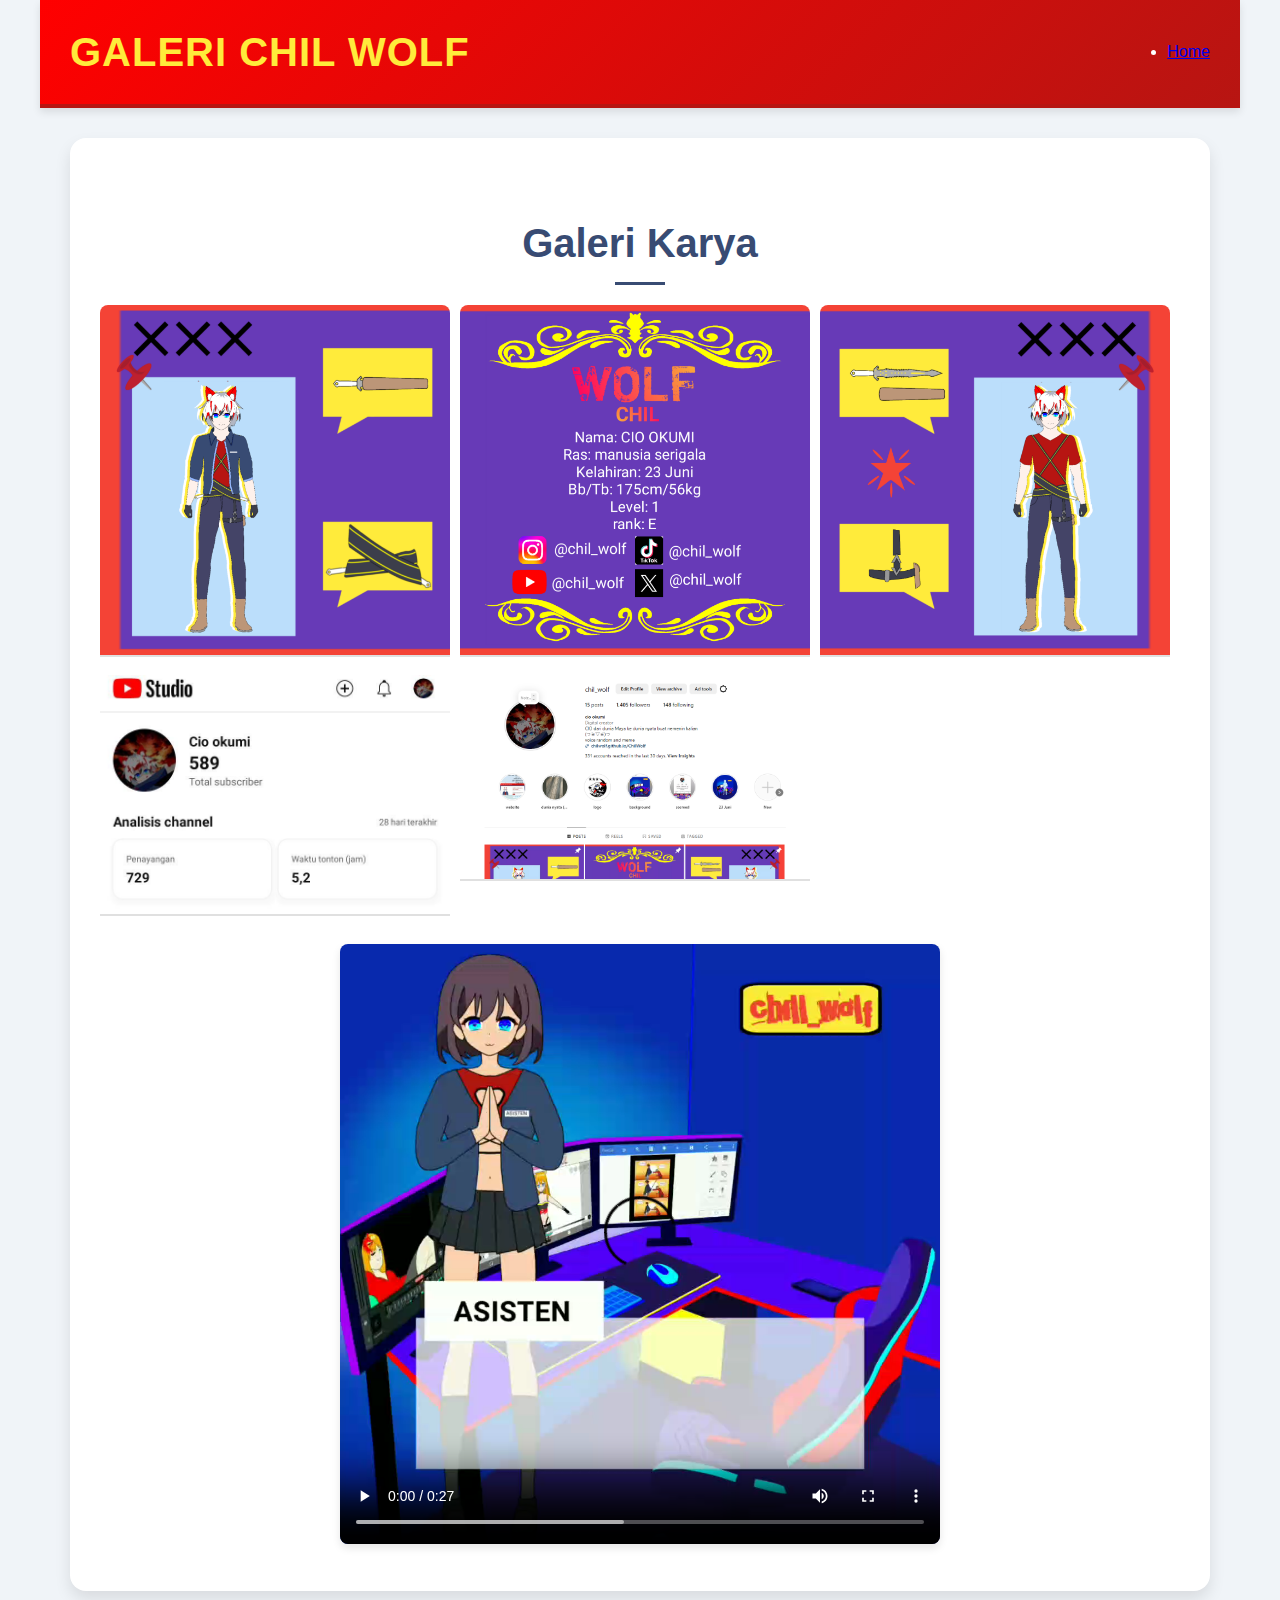
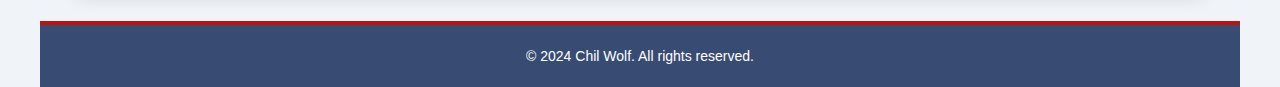
<file: gallery.html>
<!DOCTYPE html>
<html lang="id">
<head>
    <meta charset="UTF-8" />
    <meta name="viewport" content="width=device-width, initial-scale=1.0" />
    <link rel="stylesheet" href="style.css" />
    <title>Galeri - Chil Wolf</title>
    <meta name="description" content="Galeri karya dan konten terbaru dari Chil Wolf, seorang content creator virtual." />
    <meta name="robots" content="index, follow" />
</head>
<body>
    <div class="container">
        <header class="header">
            <div class="logo">
                <h1>Galeri Chil Wolf</h1>
            </div>
            <nav class="main-nav">
                <ul>
                    <li><a href="index.html">Home</a></li>
                </ul>
            </nav>
        </header>

        <main class="content">
            <section id="gallery" class="gallery">
                <h2>Galeri Karya</h2>
                <div class="gallery-grid">
                    <div class="gallery-item">
                        <img src="kiri.png" alt="Deskripsi foto 1" loading="lazy" />
                    </div>
                    <div class="gallery-item">
                        <img src="tengah.png" alt="Deskripsi foto 2" loading="lazy" />
                    </div>
                    <div class="gallery-item">
                        <img src="kanan.png" alt="Deskripsi foto 3" loading="lazy" />
                    </div>
                    <div class="gallery-item">
                        <img src="yt.jpg" alt="Deskripsi foto 4" loading="lazy" />
                    </div>
                    <div class="gallery-item">
                        <img src="ig.png" alt="Deskripsi foto 5" loading="lazy" />
                    </div>
                </div>
                <div class="gallery-video">
                    <video controls loading="lazy">
                        <source src="lv_0_20240721004310(0).mp4" type="video/mp4" />
                        Browser Anda tidak mendukung elemen video.
                    </video>
                </div>
            </section>
        </main>

        <footer class="footer">
            <p>&copy; 2024 Chil Wolf. All rights reserved.</p>
        </footer>
    </div>
</body>
</html>
</file>
<file: style.css>
/* Global Styles */
body {
    font-family: 'Poppins', Tahoma, Geneva, Verdana, sans-serif;
    margin: 0;
    padding: 0;
    box-sizing: border-box;
    background-color: #f0f4f8; /* Background yang lebih cerah untuk kontras yang lebih baik */
    color: #333; /* Warna teks yang lebih gelap untuk keterbacaan */
    line-height: 1.6;
}

/* Container */
.container {
    display: flex;
    flex-direction: column;
    min-height: 100vh;
    max-width: 1200px; /* Membatasi lebar konten untuk keterbacaan */
    margin: 0 auto;
}

/* Header */
.header {
    display: flex;
    justify-content: space-between;
    align-items: center;
    padding: 20px 30px;
    background: linear-gradient(135deg, #ff0000, #b71512);
    color: #fff;
    box-shadow: 0 4px 8px rgba(0, 0, 0, 0.1); /* Menggunakan shadow lembut */
    border-bottom: 4px solid #b71512; /* Garis bawah untuk pemisah visual */
}

.header .logo h1 {
    margin: 0;
    font-size: 2.5rem;
    letter-spacing: 1px;
    font-weight: 600;
    text-transform: uppercase;
    color: #ffeb3b; /* Warna yang kontras untuk judul */
}

.header .sidebar nav ul {
    list-style: none;
    margin: 0;
    padding: 0;
    display: flex;
}

.header .sidebar nav ul li {
    margin: 0 15px;
}

.header .sidebar nav ul li a {
    color: #fff;
    text-decoration: none;
    font-weight: 500;
    transition: color 0.3s ease, transform 0.3s ease;
}

.header .sidebar nav ul li a:hover {
    color: #ffeb3b;
    transform: scale(1.2); /* Efek zoom saat hover */
}

/* Hero Section */
.hero {
    display: flex;
    align-items: center;
    justify-content: space-between;
    padding: 40px 30px;
    background: #fff;
    border-radius: 16px;
    box-shadow: 0 8px 16px rgba(0, 0, 0, 0.1);
    margin: 30px;
}

.hero-image img {
    width: 100%;
    max-width: 450px;
    height: auto;
    border-radius: 16px;
    box-shadow: 0 8px 16px rgba(0, 0, 0, 0.2); /* Shadow lebih dalam */
    transition: transform 0.3s ease, filter 0.3s ease; /* Tambahkan efek filter */
}

.hero-image img:hover {
    transform: scale(1.05);
    filter: brightness(1.1); /* Mencerahkan gambar saat hover */
}

.hero-content {
    max-width: 600px;
    padding-left: 30px;
}

.hero-content .profession-title {
    font-size: 2.5rem;
    margin: 0 0 20px;
    color: #b71512;
    text-shadow: 1px 1px 2px rgba(0, 0, 0, 0.2); /* Efek shadow pada teks */
}

.hero-content p {
    font-size: 1rem;
    margin-bottom: 20px;
    color: #555; /* Warna teks yang lebih gelap untuk keterbacaan */
}

.hero-content .action-btn {
    display: inline-block;
    padding: 10px 20px;
    background: #b71512;
    color: #fff;
    text-decoration: none;
    font-weight: 600;
    border-radius: 8px;
    transition: background 0.3s ease, transform 0.3s ease;
}

.hero-content .action-btn:hover {
    background: #ffeb3b;
    color: #333;
    transform: scale(1.1); /* Efek zoom pada tombol */
}

/* Latest Content */
.latest-content {
    padding: 40px 30px;
    background: #fff;
    margin: 30px;
    border-radius: 16px;
    box-shadow: 0 8px 16px rgba(0, 0, 0, 0.1);
}

.latest-content h2 {
    font-size: 2.5rem;
    margin-bottom: 20px;
    color: #384b73;
    text-align: center;
    position: relative;
    padding-bottom: 10px; /* Ruang tambahan untuk garis bawah */
}

.latest-content h2::after {
    content: '';
    position: absolute;
    bottom: 0;
    left: 50%;
    width: 50px;
    height: 3px;
    background: #384b73;
    transform: translateX(-50%);
}

/* Gallery Section */
.gallery {
    padding: 40px 30px;
    background: #fff;
    margin: 30px;
    border-radius: 16px;
    box-shadow: 0 8px 16px rgba(0, 0, 0, 0.1);
}

.gallery h2 {
    font-size: 2.5rem;
    margin-bottom: 20px;
    color: #384b73;
    text-align: center;
    position: relative;
    padding-bottom: 10px; /* Ruang tambahan untuk garis bawah */
}

.gallery h2::after {
    content: '';
    position: absolute;
    bottom: 0;
    left: 50%;
    width: 50px;
    height: 3px;
    background: #384b73;
    transform: translateX(-50%);
}

.gallery-grid {
    display: flex;
    gap: 10px;
    flex-wrap: wrap;
}

.gallery-item {
    flex: 1 1 calc(33.333% - 10px);
    max-width: calc(33.333% - 10px);
    border-radius: 8px;
    overflow: hidden; /* Untuk mencegah konten overflow */
}

.gallery-item img, .gallery-item video {
    width: 100%;
    height: auto;
    transition: transform 0.3s ease, filter 0.3s ease; /* Tambahkan efek transisi */
}

.gallery-item img {
    border-bottom: 2px solid #e0e0e0;
}

.gallery-item img:hover {
    transform: scale(1.05); /* Efek zoom saat hover */
    filter: brightness(0.9); /* Gelapkan gambar saat hover */
}

.gallery-video {
    margin-top: 20px;
    text-align: center;
}

.gallery-video video {
    width: 100%;
    max-width: 600px;
    border-radius: 8px;
    box-shadow: 0 4px 8px rgba(0, 0, 0, 0.1);
}

/* Cerita Section */
.cerita {
    padding: 40px 30px;
    background: #fff; /* Warna background putih untuk keselarasan */
    margin: 30px;
    border-radius: 16px; /* Border radius sama dengan bagian lain */
    box-shadow: 0 8px 16px rgba(0, 0, 0, 0.1); /* Konsisten dengan shadow bagian lain */
    transition: transform 0.3s ease, box-shadow 0.3s ease; /* Tambahkan transisi */
}

.cerita:hover {
    transform: scale(1.02); /* Efek hover untuk tampilan yang responsif */
    box-shadow: 0 12px 24px rgba(0, 0, 0, 0.15); /* Tambahkan shadow lebih dalam saat hover */
}

.cerita h2 {
    font-size: 2.5rem;
    margin-bottom: 20px;
    color: #384b73;
    text-align: center;
    position: relative;
    padding-bottom: 10px; /* Spasi untuk garis bawah */
}

.cerita h2::after {
    content: '';
    position: absolute;
    bottom: 0;
    left: 50%;
    width: 50px;
    height: 3px;
    background: #384b73; /* Garis bawah berwarna sama */
    transform: translateX(-50%);
}

.cerita p {
    font-size: 1rem;
    line-height: 1.8;
    color: #555;
    margin-bottom: 20px;
    text-align: justify; /* Teks rata kanan-kiri untuk keterbacaan */
}

.cerita img {
    width: 100%;
    max-width: 100%;
    height: auto;
    border-radius: 16px; /* Sesuaikan border radius */
    margin-bottom: 20px;
    border: 2px solid #e0e0e0; /* Border konsisten dengan elemen lain */
    box-shadow: 0 8px 16px rgba(0, 0, 0, 0.1); /* Konsisten dengan elemen lain */
    transition: transform 0.3s ease, box-shadow 0.3s ease; /* Efek hover */
}

.cerita img:hover {
    transform: scale(1.05); /* Zoom sedikit pada hover */
    box-shadow: 0 12px 24px rgba(0, 0, 0, 0.15); /* Shadow lebih dalam pada hover */
}

/* FAQ Section */
.faq {
    padding: 40px 30px;
    background: #fff;
    margin: 30px;
    border-radius: 16px;
    box-shadow: 0 8px 16px rgba(0, 0, 0, 0.1);
}

.faq h2 {
    font-size: 2.5rem;
    margin-bottom: 20px;
    color: #384b73;
    text-align: center;
    position: relative;
    padding-bottom: 10px; /* Ruang tambahan untuk garis bawah */
}

.faq h2::after {
    content: '';
    position: absolute;
    bottom: 0;
    left: 50%;
    width: 50px;
    height: 3px;
    background: #384b73;
    transform: translateX(-50%);
}

.faq dt {
    font-weight: bold;
    margin-bottom: 10px;
}

.faq dd {
    margin-bottom: 20px;
}

/* Support Section */
.support {
    padding: 20px 15px; /* Mengurangi padding */
    background: #fff;
    margin: 20px;
    border-radius: 12px; /* Mengurangi border radius untuk tampilan lebih kompak */
    box-shadow: 0 4px 8px rgba(0, 0, 0, 0.1); /* Mengurangi shadow */
}

.support h2 {
    font-size: 2rem; /* Mengurangi ukuran font */
    margin-bottom: 15px; /* Mengurangi jarak bawah */
    color: #384b73;
    text-align: center;
    position: relative;
    padding-bottom: 8px; /* Mengurangi ruang untuk garis bawah */
}

.support h2::after {
    content: '';
    position: absolute;
    bottom: 0;
    left: 50%;
    width: 40px; /* Mengurangi lebar garis bawah */
    height: 2px; /* Mengurangi tinggi garis bawah */
    background: #384b73;
    transform: translateX(-50%);
}

.support p {
    font-size: 0.875rem; /* Mengurangi ukuran font */
    line-height: 1.6;
    color: #555;
    margin-bottom: 15px; /* Mengurangi jarak bawah */
    text-align: center;
}

/* Footer */
.footer {
    padding: 20px 15px; /* Mengurangi padding */
    background: #384b73;
    color: #fff;
    text-align: center;
    border-top: 4px solid #b71512;
}

.footer p {
    margin: 0;
    font-size: 0.875rem; /* Mengurangi ukuran font */
}

.footer a {
    color: #ffeb3b;
    text-decoration: none;
}

.footer a:hover {
    text-decoration: underline;
}

.footer ul {
    list-style: none;
    margin: 10px 0 0;
    padding: 0;
    display: flex;
    justify-content: center;
}

.footer ul li {
    display: inline;
    margin: 0 5px; /* Mengurangi jarak antara item */
}

.footer ul li a {
    color: #fff;
    text-decoration: none;
    font-weight: 600;
    transition: color 0.3s ease;
    font-size: 0.75rem; /* Mengurangi ukuran font */
}

.footer ul li a:hover {
    color: #ffeb3b;
}

.footer ul li img {
    width: 20px; /* Mengurangi ukuran ikon sosial media */
    height: 20px;
    margin: 0 5px; /* Mengurangi jarak antara ikon */
}


/* Responsive Design */
@media (max-width: 768px) {
    .hero {
        flex-direction: column;
        align-items: center;
    }

    .hero-content {
        padding-left: 0;
        text-align: center;
    }

    .gallery-item {
        flex: 1 1 calc(50% - 10px);
        max-width: calc(50% - 10px);
    }
}

@media (max-width: 480px) {
    .gallery-item {
        flex: 1 1 100%;
        max-width: 100%;
    }

    .header .sidebar nav ul {
        flex-direction: column;
    }

    .header .sidebar nav ul li {
        margin: 10px 0;
    }
}
</file>
